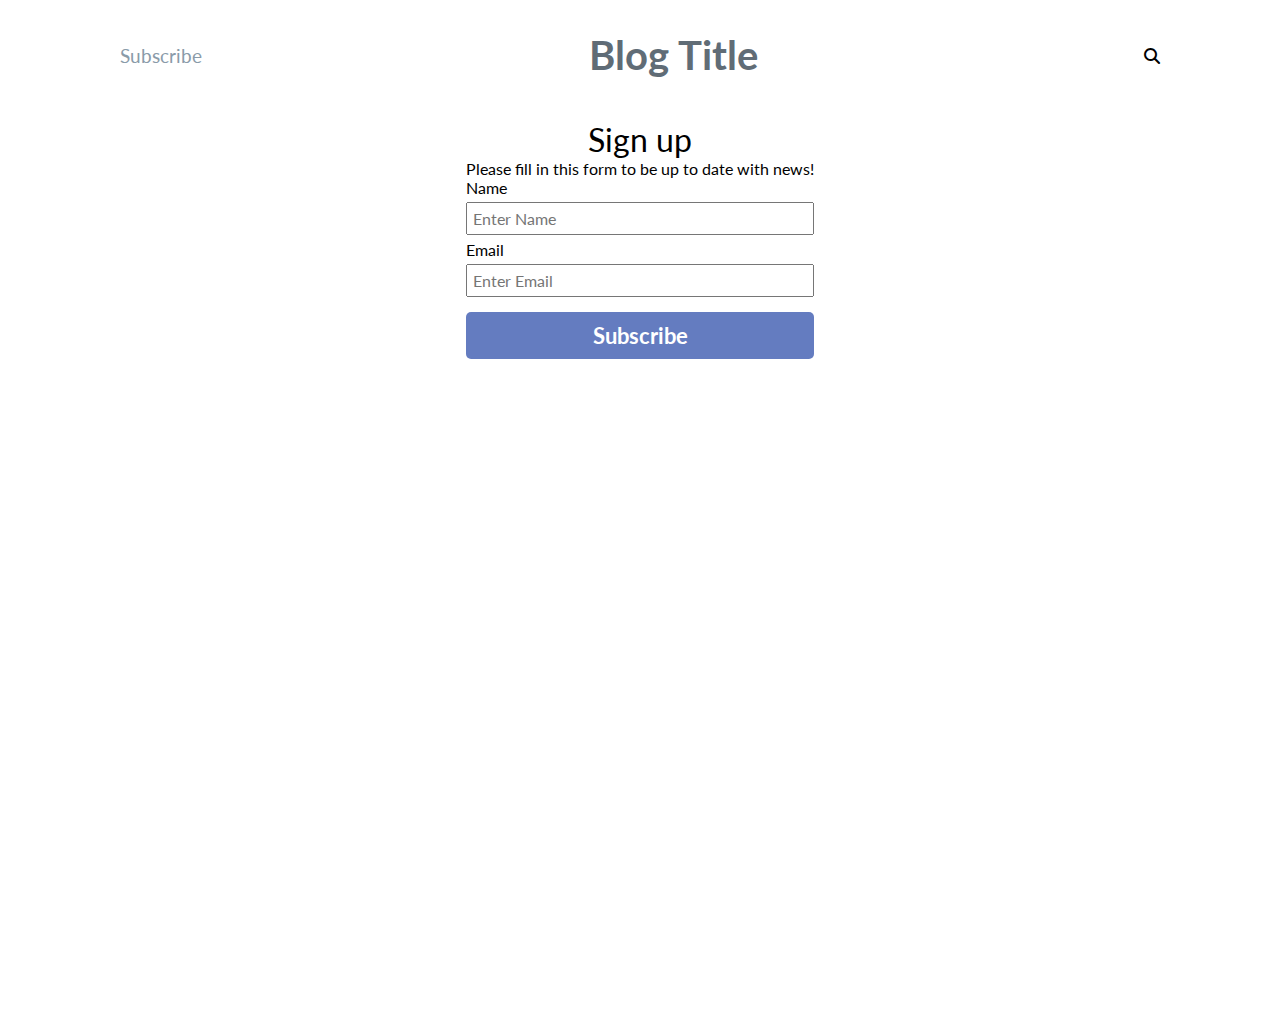
<file: form.html>
<!DOCTYPE html>
<html lang="en">
  <head>
    <meta charset="UTF-8" />
    <meta http-equiv="X-UA-Compatible" content="IE=edge" />
    <meta name="viewport" content="width=device-width, initial-scale=1.0" />
    <link
      rel="stylesheet"
      href="https://cdnjs.cloudflare.com/ajax/libs/font-awesome/6.4.0/css/all.min.css"
    />
    <link rel="stylesheet" href="./css/style.css" />
    <link rel="stylesheet" href="./css/form.css" />
    <title>Subscribe form</title>
  </head>
  <body>
    <div class="container">
      <header>
        <nav class="navbar">
          <ul>
            <h2><a href="./form.html">Subscribe</a></h2>
            <h1><a href="./index.html">Blog Title</a></h1>
            <a href=""><i class="fa-solid fa-magnifying-glass"></i></a>
          </ul>
        </nav>
      </header>
      <form class="subscribe-form">
        <h1>Sign up</h1>
        <p>Please fill in this form to be up to date with news!</p>

        <label for="name">Name</label>
        <input
          type="text"
          placeholder="Enter Name"
          name="name"
          id="name"
          required
        />
        <label for="email">Email</label>
        <input
          type="email"
          placeholder="Enter Email"
          name="email"
          id="email"
          required
        />
        <button name="subscribe" class="button" type="submit">Subscribe</button>
      </form>
    </div>
  </body>
</html>
</file>
<file: css/style.css>
@import url("https://fonts.googleapis.com/css2?family=Lato:ital,wght@0,300;0,400;0,700;1,300&display=swap");
@import url(./mobile.css);
@import url(./desktop.css);

* {
  box-sizing: border-box;
  margin: 0;
  padding: 0;
  font: inherit;
  font-family: "Lato", sans-serif;
}

body {
  min-height: 100vh;
}

a {
  color: inherit;
  text-decoration: inherit;
}

img,
picture {
  display: block;
}

.container {
  display: grid;
  max-width: 1100px;
  margin: 0 auto;
  padding: 10px;
  place-items: center;
  grid-template-areas:
    "header"
    "postcards"
    "footer";
  grid-template-columns: auto;
}

header {
  display: grid;
  width: 100%;
  height: 10vh;
  grid-area: header;
  align-items: center;
}

.navbar > ul > h1 {
  font-weight: bold;
  font-size: 2.5rem;
  color: #606c76;
}

.navbar > ul > h2 {
  font-size: 1.2rem;
  color: #8a9ba9;
}

.navbar > ul {
  display: flex;
  justify-content: space-between;
  align-items: center;
  padding: 10px 20px;
}

.postcard-section {
  display: grid;
  grid-area: postcards;
  grid-auto-columns: 1fr;
  grid-template-rows: auto;
  gap: 10px;
}
.card-container {
  display: flex;
  justify-content: space-between;
  max-width: 45ch;
  border: 2px solid gray;
  border-radius: 4px;
  padding: 10px 20px;
}

.postcard {
  display: flex;
  flex-direction: column;
}

.postcard > p {
  margin: 10px 0;
  font-weight: 300;
  font-size: 0.9rem;
}

.postcard > h2 {
  font-weight: bold;
  font-size: 1.5rem;
}

.postcard > h3 {
  font-weight: bold;
  color: #9b4dca;
}

.postcard:nth-child(even) > h3 {
  color: #5baf2e;
}

.postcard > h4 {
  color: #adadad;
}

.postcard > a {
  width: max-content;
  margin-top: auto;
  color: #3f82ce;
  text-decoration: underline;
}
.postcard > a:active {
  color: #1d5aa1;
}

.card-image {
  align-self: center;
}

footer {
  width: 100%;
  height: 10vh;
  display: grid;
  grid-area: footer;
  place-items: center;
}
</file>
<file: css/form.css>
h1 {
  font-size: 2rem;
  margin: 0 auto;
}

.subscribe-form {
  height: 100vh;
  display: flex;
  flex-direction: column;
  padding: 20px 0;
}

.subscribe-form > input {
  margin: 5px 0;
  padding: 5px;
}

.subscribe-form > button {
  margin-top: 10px;
  padding: 10px 20px;
  text-align: center;
  font-weight: bold;
  font-size: 1.4rem;
  color: #fff;
  transition: ease-in-out 0.2s;
  border: 0px transparent;
  border-radius: 5px;
  background-color: rgb(100, 124, 192);
}

.subscribe-form > button:hover {
  background-color: rgb(71, 88, 134);
}
</file>
